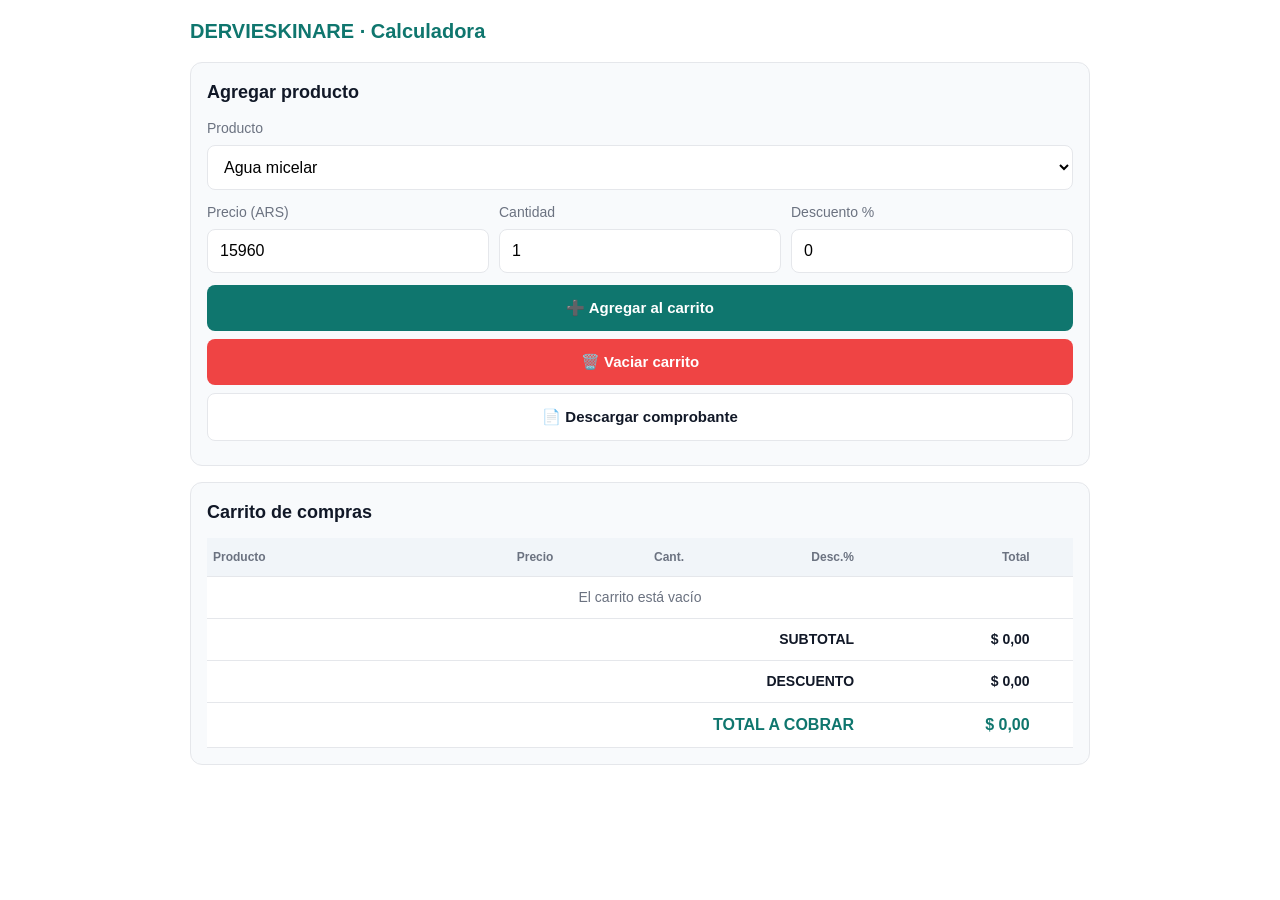
<file: calculadora-dervieskinare (3).html>
<!DOCTYPE html>
<html lang="es">
<head>
<meta charset="utf-8">
<meta name="viewport" content="width=device-width, initial-scale=1, maximum-scale=5">
<title>Calculadora DERVIESKINARE</title>
<style>
*{box-sizing:border-box;margin:0;padding:0}
body{
  font-family:-apple-system,BlinkMacSystemFont,Segoe UI,Roboto,Arial,sans-serif;
  font-size:16px;
  line-height:1.5;
  color:#111827;
  background:#fff;
  padding:16px;
}
.container{max-width:900px;margin:0 auto}
.card{
  background:#f8fafc;
  border:1px solid #e5e7eb;
  border-radius:12px;
  padding:16px;
  margin-bottom:16px;
}
h1{font-size:20px;font-weight:700;margin-bottom:16px;color:#0f766e}
h2{font-size:18px;font-weight:600;margin-bottom:12px}
label{
  display:block;
  font-size:14px;
  color:#6b7280;
  margin-top:12px;
  margin-bottom:6px;
  font-weight:500;
}
input,select{
  width:100%;
  padding:12px;
  border:1px solid #e5e7eb;
  border-radius:8px;
  background:#fff;
  font-size:16px;
  font-family:inherit;
}
.grid{
  display:grid;
  grid-template-columns:repeat(3,1fr);
  gap:10px;
  margin-bottom:12px;
}
button{
  width:100%;
  padding:14px;
  border:none;
  border-radius:8px;
  font-size:15px;
  font-weight:600;
  cursor:pointer;
  margin-bottom:8px;
  font-family:inherit;
  touch-action:manipulation;
}
.btn-add{background:#0f766e;color:#fff}
.btn-clear{background:#ef4444;color:#fff}
.btn-download{background:#fff;color:#111827;border:1px solid #e5e7eb}
button:active{transform:scale(0.98);opacity:0.8}
table{
  width:100%;
  border-collapse:collapse;
  background:#fff;
  font-size:14px;
}
th,td{
  padding:10px 6px;
  text-align:left;
  border-bottom:1px solid #e5e7eb;
}
th{
  background:#f1f5f9;
  font-weight:600;
  font-size:12px;
  color:#6b7280;
}
.right{text-align:right}
.input-small{
  width:55px;
  padding:6px;
  font-size:14px;
  border:1px solid #e5e7eb;
  border-radius:4px;
  text-align:center;
}
.btn-delete{
  background:#ef4444;
  color:#fff;
  border:none;
  padding:4px 10px;
  border-radius:4px;
  font-size:18px;
  font-weight:bold;
  cursor:pointer;
}
.totals td{font-weight:600}
.total-row{font-size:16px;color:#0f766e}
.overflow{overflow-x:auto;-webkit-overflow-scrolling:touch}
@media (max-width:600px){
  .grid{grid-template-columns:1fr}
  body{padding:12px}
  h1{font-size:18px}
  table{font-size:13px}
  th,td{padding:8px 4px}
  .input-small{width:50px;font-size:13px}
}
</style>
</head>
<body>

<div class="container">
  <h1>DERVIESKINARE · Calculadora</h1>

  <div class="card">
    <h2>Agregar producto</h2>

    <label>Producto</label>
    <select id="selectProducto" onchange="cambiarProducto()">
      <option value="Agua micelar|89|15960">Agua micelar</option>
      <option value="Caléndula|20|24360">Caléndula</option>
      <option value="Células madres|25|28140">Células madres</option>
      <option value="Despigmentante soft|5|26775">Despigmentante soft</option>
      <option value="Emulsión de karité|76|24360">Emulsión de karité</option>
      <option value="Espuma oil control|131|21735">Espuma oil control</option>
      <option value="Espuma termal|132|21735">Espuma termal</option>
      <option value="Hialcrem|86|25725">Hialcrem</option>
      <option value="Loción termal|7|14805">Loción termal</option>
      <option value="Rosa mosqueta|26|28140">Rosa mosqueta</option>
      <option value="Sérum Niacinamida|103|29400">Sérum Niacinamida</option>
      <option value="Sérum Vit. C|85|34650">Sérum Vit. C</option>
      <option value="Shock Vit A (corporal)|75|19740">Shock Vit A (corporal)</option>
      <option value="Ultra hidratante Urea|36|21735">Ultra hidratante Urea</option>
      <option value="Vitamina C shock|24|28140">Vitamina C shock</option>
    </select>

    <div class="grid">
      <div>
        <label>Precio (ARS)</label>
        <input type="number" id="inputPrecio" step="0.01" min="0">
      </div>
      <div>
        <label>Cantidad</label>
        <input type="number" id="inputCantidad" value="1" step="1" min="1">
      </div>
      <div>
        <label>Descuento %</label>
        <input type="number" id="inputDescuento" value="0" step="0.01" min="0" max="100">
      </div>
    </div>

    <button class="btn-add" onclick="agregarAlCarrito()" ontouchstart="">➕ Agregar al carrito</button>
    <button class="btn-clear" onclick="vaciarCarrito()" ontouchstart="">🗑️ Vaciar carrito</button>
    <button class="btn-download" onclick="descargarComprobante()" ontouchstart="">📄 Descargar comprobante</button>
  </div>

  <div class="card">
    <h2>Carrito de compras</h2>
    <div class="overflow">
      <table>
        <thead>
          <tr>
            <th>Producto</th>
            <th class="right">Precio</th>
            <th class="right">Cant.</th>
            <th class="right">Desc.%</th>
            <th class="right">Total</th>
            <th></th>
          </tr>
        </thead>
        <tbody id="tablaBody">
          <tr>
            <td colspan="6" style="text-align:center;color:#6b7280">El carrito está vacío</td>
          </tr>
        </tbody>
        <tfoot class="totals">
          <tr>
            <td colspan="4" class="right">SUBTOTAL</td>
            <td class="right" id="celSubtotal">$ 0,00</td>
            <td></td>
          </tr>
          <tr>
            <td colspan="4" class="right">DESCUENTO</td>
            <td class="right" id="celDescuento">$ 0,00</td>
            <td></td>
          </tr>
          <tr class="total-row">
            <td colspan="4" class="right">TOTAL A COBRAR</td>
            <td class="right" id="celTotal">$ 0,00</td>
            <td></td>
          </tr>
        </tfoot>
      </table>
    </div>
  </div>
</div>

<script>
var carrito = [];

function formatoPrecio(num) {
  return new Intl.NumberFormat('es-AR', {
    style: 'currency',
    currency: 'ARS',
    minimumFractionDigits: 2
  }).format(num);
}

function cambiarProducto() {
  var select = document.getElementById('selectProducto');
  var valor = select.value;
  var partes = valor.split('|');
  var precio = partes[2];
  document.getElementById('inputPrecio').value = precio;
}

function agregarAlCarrito() {
  var select = document.getElementById('selectProducto');
  var valor = select.value;
  var partes = valor.split('|');
  var nombre = partes[0];
  var codigo = partes[1];
  var precio = parseFloat(document.getElementById('inputPrecio').value) || 0;
  var cantidad = parseInt(document.getElementById('inputCantidad').value) || 1;
  var descuento = parseFloat(document.getElementById('inputDescuento').value) || 0;

  if (precio <= 0) {
    alert('Ingrese un precio válido');
    return;
  }

  var subtotal = precio * cantidad;
  var montoDesc = subtotal * (descuento / 100);
  var total = subtotal - montoDesc;

  carrito.push({
    nombre: nombre,
    codigo: codigo,
    precio: precio,
    cantidad: cantidad,
    descuento: descuento,
    subtotal: subtotal,
    montoDesc: montoDesc,
    total: total
  });

  document.getElementById('inputCantidad').value = '1';
  document.getElementById('inputDescuento').value = '0';
  
  actualizarTabla();
}

function eliminarItem(idx) {
  carrito.splice(idx, 1);
  actualizarTabla();
}

function cambiarCantidad(idx, val) {
  var cant = parseInt(val) || 1;
  carrito[idx].cantidad = cant;
  carrito[idx].subtotal = carrito[idx].precio * cant;
  carrito[idx].montoDesc = carrito[idx].subtotal * (carrito[idx].descuento / 100);
  carrito[idx].total = carrito[idx].subtotal - carrito[idx].montoDesc;
  actualizarTabla();
}

function cambiarDescuento(idx, val) {
  var desc = parseFloat(val) || 0;
  if (desc > 100) desc = 100;
  if (desc < 0) desc = 0;
  carrito[idx].descuento = desc;
  carrito[idx].montoDesc = carrito[idx].subtotal * (desc / 100);
  carrito[idx].total = carrito[idx].subtotal - carrito[idx].montoDesc;
  actualizarTabla();
}

function actualizarTabla() {
  var tbody = document.getElementById('tablaBody');
  
  if (carrito.length === 0) {
    tbody.innerHTML = '<tr><td colspan="6" style="text-align:center;color:#6b7280">El carrito está vacío</td></tr>';
    document.getElementById('celSubtotal').textContent = '$ 0,00';
    document.getElementById('celDescuento').textContent = '$ 0,00';
    document.getElementById('celTotal').textContent = '$ 0,00';
    return;
  }

  var html = '';
  var sumaSubtotal = 0;
  var sumaDescuento = 0;
  var sumaTotal = 0;

  for (var i = 0; i < carrito.length; i++) {
    var item = carrito[i];
    sumaSubtotal += item.subtotal;
    sumaDescuento += item.montoDesc;
    sumaTotal += item.total;

    html += '<tr>';
    html += '<td>' + item.nombre + '<div style="font-size:11px;color:#6b7280">Cod: ' + item.codigo + '</div></td>';
    html += '<td class="right">' + formatoPrecio(item.precio) + '</td>';
    html += '<td class="right"><input type="number" class="input-small" value="' + item.cantidad + '" min="1" onchange="cambiarCantidad(' + i + ', this.value)"></td>';
    html += '<td class="right"><input type="number" class="input-small" value="' + item.descuento + '" min="0" max="100" step="0.01" onchange="cambiarDescuento(' + i + ', this.value)"></td>';
    html += '<td class="right">' + formatoPrecio(item.total) + '</td>';
    html += '<td><button class="btn-delete" onclick="eliminarItem(' + i + ')" ontouchstart="">×</button></td>';
    html += '</tr>';
  }

  tbody.innerHTML = html;
  document.getElementById('celSubtotal').textContent = formatoPrecio(sumaSubtotal);
  document.getElementById('celDescuento').textContent = formatoPrecio(sumaDescuento);
  document.getElementById('celTotal').textContent = formatoPrecio(sumaTotal);
}

function vaciarCarrito() {
  if (carrito.length === 0) {
    alert('El carrito ya está vacío');
    return;
  }
  if (confirm('¿Está seguro de vaciar el carrito?')) {
    carrito = [];
    actualizarTabla();
  }
}

function descargarComprobante() {
  if (carrito.length === 0) {
    alert('El carrito está vacío');
    return;
  }

  var filas = '';
  var sumaSubtotal = 0;
  var sumaDescuento = 0;
  var sumaTotal = 0;

  for (var i = 0; i < carrito.length; i++) {
    var item = carrito[i];
    sumaSubtotal += item.subtotal;
    sumaDescuento += item.montoDesc;
    sumaTotal += item.total;

    filas += '<tr>';
    filas += '<td>' + (i + 1) + '</td>';
    filas += '<td>' + item.nombre + '<br><small style="color:#888">Cod: ' + item.codigo + '</small></td>';
    filas += '<td class="right">' + formatoPrecio(item.precio) + '</td>';
    filas += '<td class="right">' + item.cantidad + '</td>';
    filas += '<td class="right">' + (item.descuento > 0 ? item.descuento.toFixed(1) + '%' : '—') + '</td>';
    filas += '<td class="right"><strong>' + formatoPrecio(item.total) + '</strong></td>';
    filas += '</tr>';
  }

  var ahora = new Date();
  var fecha = ahora.toLocaleDateString('es-AR', {day:'numeric', month:'long', year:'numeric'}) + ' ' + ahora.toLocaleTimeString('es-AR', {hour:'2-digit', minute:'2-digit'});

  var htmlComprobante = '<!DOCTYPE html><html lang="es"><head><meta charset="utf-8"><meta name="viewport" content="width=device-width,initial-scale=1"><title>Comprobante DERVIESKINARE</title><style>*{box-sizing:border-box;margin:0;padding:0}body{font:14px/1.6 -apple-system,system-ui,Arial;padding:20px;max-width:800px;margin:0 auto}h1{font-size:22px;margin-bottom:8px;color:#0f766e}.fecha{color:#666;font-size:13px;margin-bottom:20px}table{width:100%;border-collapse:collapse;margin:15px 0}th,td{padding:10px 8px;border-bottom:1px solid #ddd;text-align:left}th{background:#f5f5f5;font-weight:600;font-size:12px;color:#666}.right{text-align:right}.totales{margin-top:20px;margin-left:auto;max-width:350px}.totales td{padding:8px;font-size:14px}.totales tr:last-child td{font-weight:700;font-size:17px;color:#0f766e;border-top:2px solid #0f766e;padding-top:12px}@media print{body{padding:10px}}</style></head><body><h1>DERVIESKINARE</h1><div class="fecha">' + fecha + '</div><table><thead><tr><th style="width:5%">#</th><th style="width:35%">Producto</th><th class="right" style="width:15%">Precio</th><th class="right" style="width:10%">Cant.</th><th class="right" style="width:12%">Desc.</th><th class="right" style="width:18%">Total</th></tr></thead><tbody>' + filas + '</tbody></table><div class="totales"><table><tr><td class="right">Subtotal:</td><td class="right">' + formatoPrecio(sumaSubtotal) + '</td></tr><tr><td class="right">Descuento:</td><td class="right">-' + formatoPrecio(sumaDescuento) + '</td></tr><tr><td class="right">TOTAL A COBRAR:</td><td class="right">' + formatoPrecio(sumaTotal) + '</td></tr></table></div><div style="margin-top:30px;padding-top:20px;border-top:1px solid #ddd;color:#888;font-size:12px;text-align:center">Comprobante generado el ' + new Date().toLocaleString('es-AR') + '</div></body></html>';

  var blob = new Blob([htmlComprobante], {type: 'text/html'});
  var url = URL.createObjectURL(blob);
  var link = document.createElement('a');
  var nombreArchivo = 'comprobante-' + new Date().toISOString().slice(0,10) + '.html';
  link.href = url;
  link.download = nombreArchivo;
  document.body.appendChild(link);
  link.click();
  document.body.removeChild(link);
  URL.revokeObjectURL(url);

  setTimeout(function() {
    alert('Comprobante descargado. Ábrelo desde tu carpeta de Descargas y guárdalo como PDF.');
  }, 500);
}

cambiarProducto();
</script>

</body>
</html>
</file>
